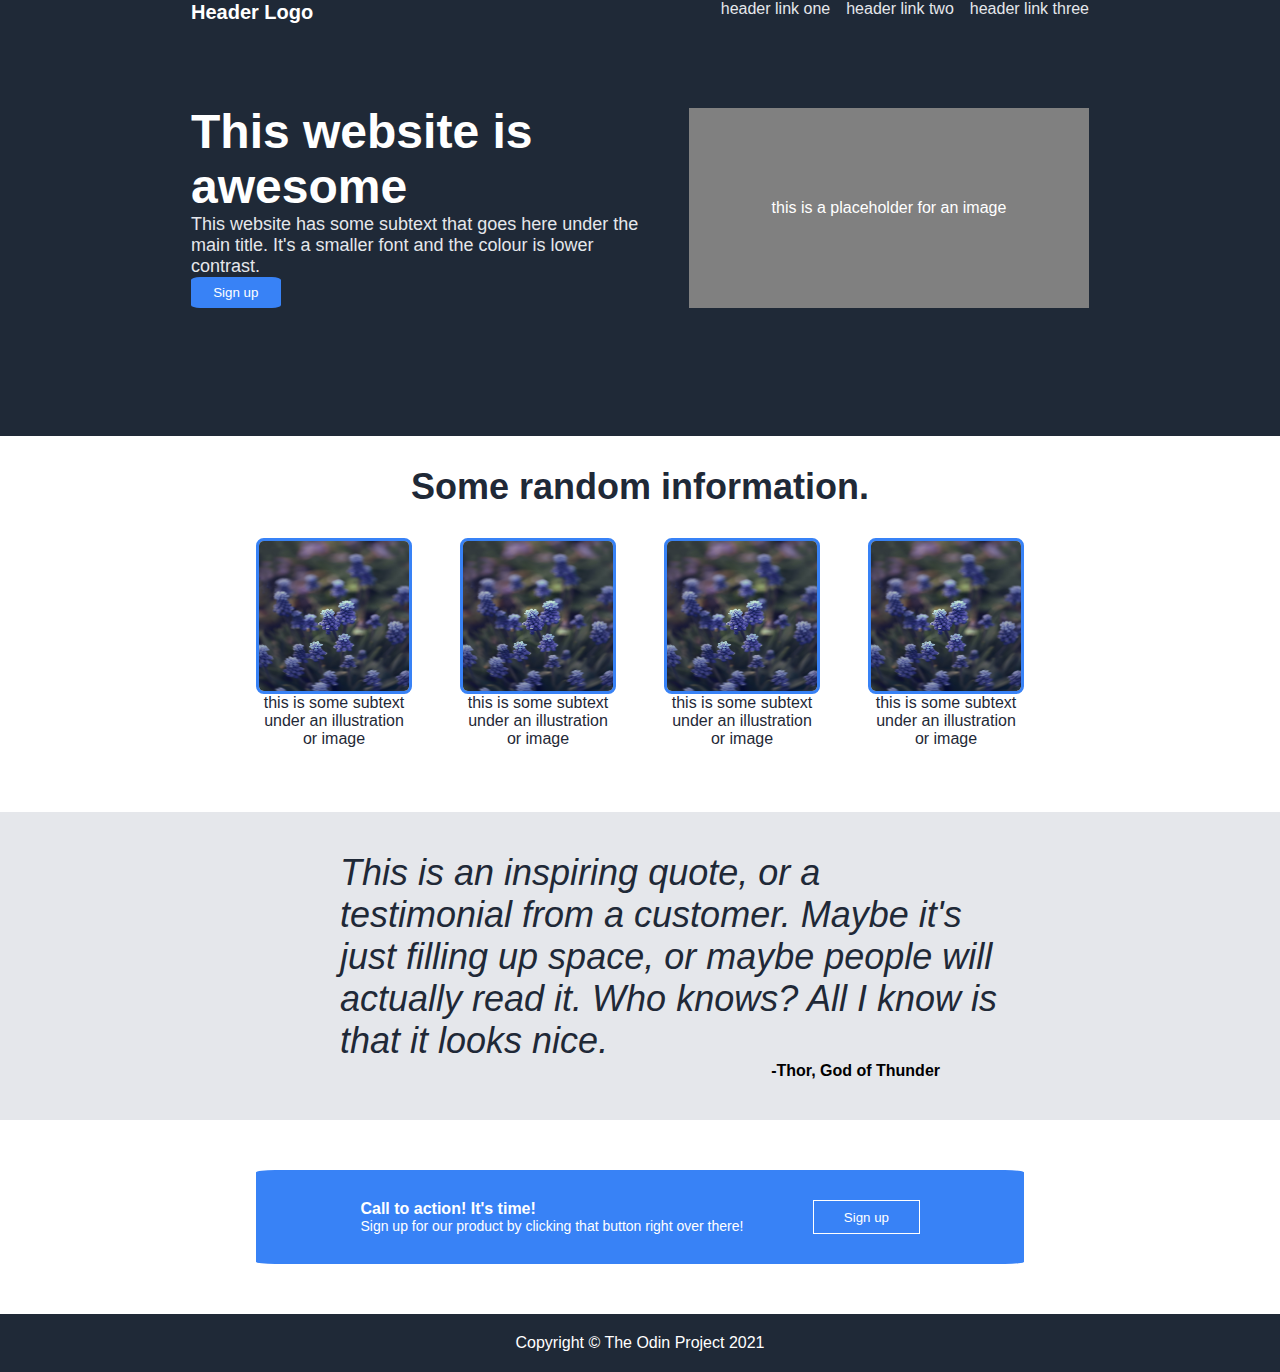
<file: foundations/landing_page/index.html>
<!DOCTYPE html>
<html lang="en">
<head>
    <meta charset="UTF-8">
    <meta http-equiv="X-UA-Compatible" content="IE=edge">
    <meta name="viewport" content="width=device-width, initial-scale=1.0">
    <title>Company_Page</title>
    <link rel="stylesheet" href="./style.css">
</head>
<body>
    <div class="section1">
        <div class="column1">
            <div class="header-logo">Header Logo</div>
            <div class="hero-text">
                <strong>This website is awesome</strong>
            </div>
            <div class="subtext">
                This website has some subtext that goes here under the main title. It's a smaller font and the colour is lower contrast.
            </div>
            <button class="sign-up">Sign up</button>
        </div>
        <div class="column2">
            <div class="header-links">
                <ul>
                    <li><a href="#">header link one</a></li>
                    <li><a href="#">header link two</a></li>
                    <li><a href="#">header link three</a></li>
                </ul>
            </div>
            <div class="placeholder-image">
                <div class="img-text">this is a placeholder for an image</div>
            </div>
        </div>
    </div>
    <div class="section2">
        <div class="information-header-text"><strong>Some random information.</strong></div>
        <div class="container1">
            <div class="image">
                <img src="./images/flower.jpg" alt="muscari">
                <div class="image-subtext">this is some subtext under an illustration or image</div>
            </div>
            <div class="image">
                <img src="./images/flower.jpg" alt="muscari">
                <div class="image-subtext">this is some subtext under an illustration or image</div>
            </div>
            <div class="image">
                <img src="./images/flower.jpg" alt="muscari">
                <div class="image-subtext">this is some subtext under an illustration or image</div>
            </div>
            <div class="image">
                <img src="./images/flower.jpg" alt="muscari">
                <div class="image-subtext">this is some subtext under an illustration or image</div>
            </div>
        </div>
    </div>
    <div class="section3">
        <div class="container-container">
            <div class="container2">
                <div class="quote"><i>This is an inspiring quote, or a testimonial from a customer. Maybe it's just filling up space, or maybe people will actually read it. Who knows? All I know is that it looks nice.</i></div>
                <div class="thor"><strong>-Thor, God of Thunder</strong></div>
            </div>
        </div>
    </div>
    <div class="section4">
        <div class="container3">
            <div class="col1">
                <div class="call"><strong>Call to action! It's time!</strong></div>
                <div class="s4-text">Sign up for our product by clicking that button right over there!</div>
            </div>
                <button class="sign-up2">Sign up</button>
        </div>
    </div>
    <div class="footer">Copyright © The Odin Project 2021</div>
</body>
</html>
</file>
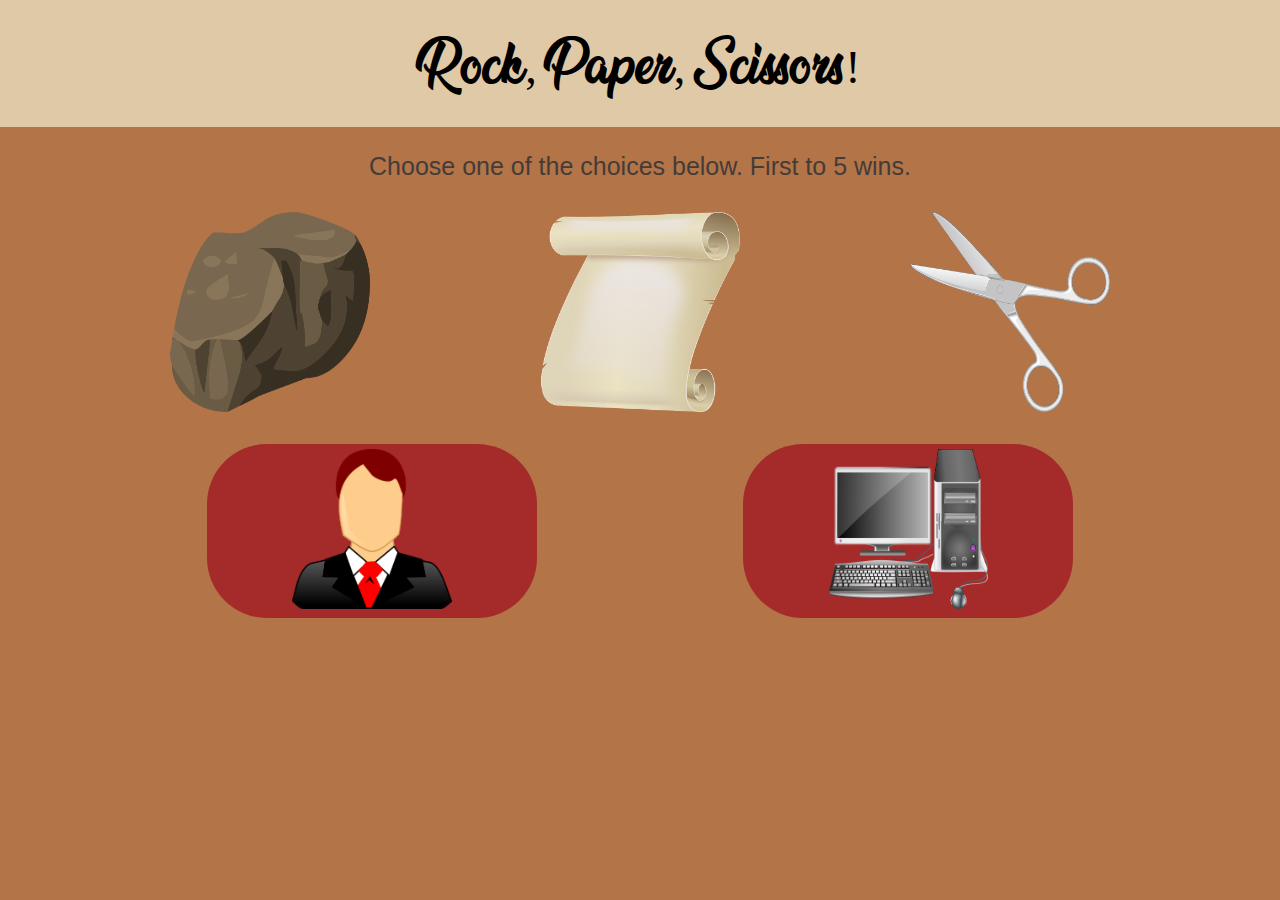
<file: foundations/rps/rps.html>
<!DOCTYPE html>
<html>
    <head>
        <html lang="en">

        <meta charset="UTF-8">
        <meta http-equiv="X-UA-Compatible" content="IE=edge">
        <meta name="viewport" content="width=device-width, initial-scale=1.0">
        <link rel="stylesheet" href="styles.css">

        <title>Rock, Paper, Scissors!</title>
    </head>
    <body>

        <script src = "rps.js" defer> </script>
        <div id="header"><div class="head">Rock, Paper, Scissors!</div></div>
        
        <div id="content">
            <p class="round_p">Choose one of the choices below. First to 5 wins.</p>

            <div class="buttons">
                <input type="image" class="Btn" id="rockBtn" src="./images/rock.png" alt="rock">
                <input type="image" class="Btn" id="paperBtn" src="./images/paper.png" alt="paper">
                <input type="image" class="Btn" id="scissorsBtn" src="./images/scissors.png" alt="paper">
            </div>    
            
            <div class="resultsDiv">
                
                <div class="profiles">
                    <div class="player">
                        <img class="profile-picture" id="player-img" src="./images/player.webp">
                        <div class="playerSelectionDisplay"></div>
                        <div class="playerScoreDisplay"></div>
                    </div>
                    <div class="computer">
                        <img class="profile-picture" id="comp-img" src="./images/computer.png">
                        <div class="computerSelectionDisplay"></div>
                        <div class="computerScoreDisplay"></div>
                    </div>
                </div>
                <div class="winLose"></div>
                <div class="box">
                    <div class="end"></div>
                    <div class="button-box">
                        <button class="play-again">Play Again?</button>
                    </div>
                </div>
               
                </div>
            </div>
        </div>

        <div class="footer"><!--BC 2023 github.io/accountName --></div>
    </body>
</html>
</file>
<file: foundations/landing_page/style.css>
body{
    display: flex;
    flex-direction: column;
    font-family: roboto, sans-serif;
}
*{
    margin:0;
}

a {
    text-decoration: none;
}

ul {
    display: flex;
    list-style: none;
    margin: 0;
    padding: 0;
    gap: 16px;
}

.header-logo{
    font-weight: 600;
    font-size: 20px;
    align-self: flex-start;
    margin-bottom:80px;
}

.header .footer{
    background-color: #1F2937;
    color: white;

    display: flex;
    justify-content: space-between;
    align-items: center;
    flex-direction: row;
    margin: 0;
}

a{
    color:#E5E7EB;
}
.header-links{
    display: flex;
    display: row; 
    justify-content: right;
    margin-bottom: 90px;
}

.section1{
    background-color: #1F2937;
    color: white;
    display: flex;
    justify-content: center; 
    padding-bottom: 10%;
}

.hero-text{
    font-weight: 900;
    font-size: 48px;
}
.subtext{
    font-size: 18px;
    color: #E5E7EB;
}
.column1{
    width: 35%;
    display: flex;
    flex-direction: column;
    flex-wrap: wrap;
    justify-content: center;
    align-content: center;
    margin-right: 50px;
}

.sign-up {
    width: 20%;
    background-color: #3882F6;
    color: white;
    padding: 8px;
    border: none;
    border-radius: 10%;
    align-items: flex-start;
}
.placeholder-image{
    display: flex;
    width: 300px;
    height: 100px;
    background-color: grey;
    padding: 50px;

    align-items: center;
    justify-content: center;
}

img{
    width: 150px;
    height: 150px;
    border: 3px solid #3882F6;
    border-radius: 5%;

}

.information-header-text{
    font-size: 36px;
    font-weight: 900px;
    color: #1F2937;

    display: flex;
    justify-content: center;
    margin: 30px;
}

.section2{
    display: flex;
    align-items: center;
    flex-direction: column;
    padding-bottom: 5%; 
}
.container1{
    display: flex;
    flex-direction: row;
    justify-content:space-between;
    align-items: center;
    width: 60%;
}

.image{
    display: flex;
    flex-direction: column;
    justify-content: center;
    align-items: center;
}

.image-subtext{
    width: 150px;
    color: #1F2937;
    text-align: center;
}

.section3{
    background-color: #E5E7EB;
    padding: 40px;
    display: flex;
    flex-direction: column;
    justify-content: center;
}


.quote{
    display: flex;
    width: 55%;
    font-size: 36px;
    font-weight: 400px;
    color: #1F2937;
    margin-left: 300px;
}

.thor{
    display: flex;
    justify-content: right;
    width: 75%;
}

.section4{
    display: flex;
    justify-content: center;
    padding: 50px;
}
.container3{
    background-color: #3882F6;
    width: 60%;
    color: white;
    display: flex;
    flex-direction: row;
    justify-content: center;
    padding: 30px;
    border-radius: 2.5% 2.5%;
}

.sign-up2{
    background-color: #3882F6;
    border: solid white 1px;
    color: white;
    margin-left: 70px;
    width: 15% 
}

.call{
    font-weight: 600px;
}

.s4-text{
    font-size: 14px;
}

.footer{
    display: flex;
    justify-content: center;

    background-color: #1F2937;
    color: white;
    padding: 20px;
}
</file>
<file: foundations/rps/styles.css>
@font-face {
    font-family: curz;
    src: url(./fonts/cursive-header2.ttf);
}

body {
    background-color: #b37447;
    font-family: Verdana, Geneva, Tahoma, sans-serif;
    margin: 0;
 
}

#header {
    display: flex;
    justify-content: center;
    padding: 8px;
    font-family: curz;
    font-size: 46px;
    padding: 20px;
    background-color: #E0C9A6;
  }

  /*Rock paper scissors buttons & their images*/
.buttons {
    display: flex;
    justify-content: space-evenly;
    transition: scale 1s;
    padding-top: 30px;
}

input:hover{
    scale: 1.2;
}

input {
    height: 200px; 
    width: 200px;
}

.round_p {
    display: flex;
    justify-content: center;
    height: 5px;
    font-size: 25px;
    color: #453c39; 
}

/* Profiles and scores*/
.profiles {
    display: flex;
    text-align:center;
    justify-content: space-evenly;
    margin-top: 2em;
}

.profile-picture {
    height: 10em;
    width: 10em;
}

.player, .computer {
    height: 25%;
    width: 25%;

    padding: 5px;
    background-color: brown;
    border-radius: 60px;
}

.winLose {
    text-align: center;
    height: 5px;

    padding: 2%;
}

.box {
    display: flex;
    justify-content: center;
}

.button-box{
    display: flex;
    justify-content: center;
    
}

.play-again{
    opacity: 0;
}

button#play-again-refresh.play-again {
    opacity: 100;
    background-color:#d1bb9a;
    color: black;
    font-size: 38px;
    display: flex;
    position: absolute;
    top: 43%;
    justify-content: center;
    align-items: center;
    border-radius: 30px;
    width: 20%;
    height: 10%;
}


#endMsg{
    height: 33%;
    width: 90%;
    background-color: rgb(15, 14, 14);
    color: white;
    top: 26%;
    position:absolute;
    opacity: 0;
}

#endMsg.end {
    opacity: 100;
    display: flex;
    justify-content: center;
    align-content: center;
    font-size: 70px;
    border-radius: 60px;
}



footer {
    display: flex;
    justify-content: center;
    align-items: center;
    position: fixed;
    bottom: 0;
    left: 0;
    right: 0;
  }
</file>
